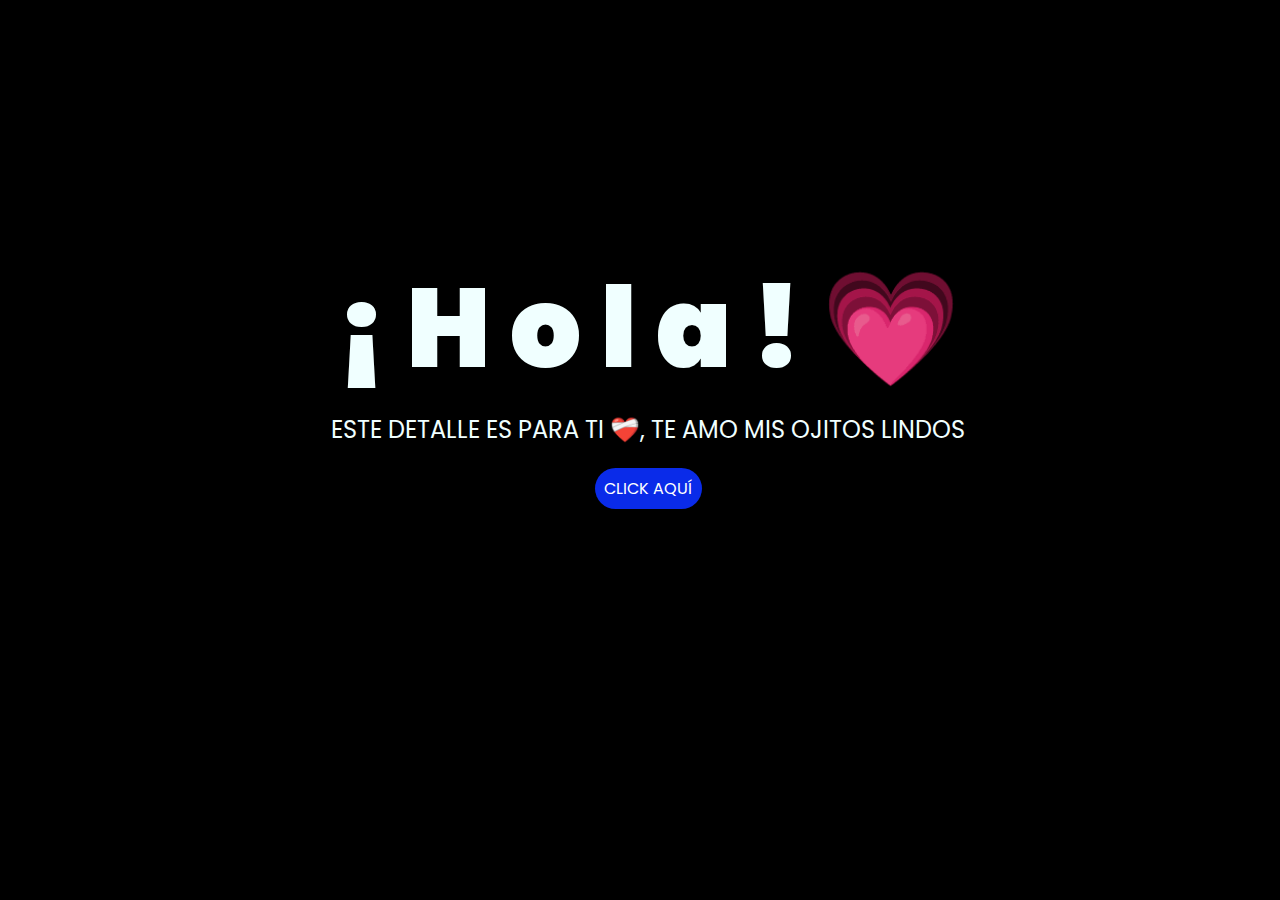
<file: index.html>
<!DOCTYPE html>
<html lang="es">

<head>
    <meta charset="UTF-8">
    <meta http-equiv="X-UA-Compatible" content="IE=edge">
    <meta name="viewport" content="width=device-width, initial-scale=1.0">
    <link rel="stylesheet" href="css/style.css">
    <link rel="icon" href="img/flowers.png" type="image/x-icon">
    <title>Flowers</title>
</head>

<body>
    <div class="greetings">
        <span>¡</span>
        <span>H</span>
        <span>o</span>
        <span>l</span>
        <span>a</span>
        <span>!</span>
        <span>💗</span>
    </div>
    <div class="description">
        <span>ESTE DETALLE ES PARA TI ❤️‍🩹, TE AMO MIS OJITOS LINDOS</span>
    </div>
    <div class="button">
        <button class="botones">
            <a href="flower.html" style="color: #fff;">CLICK AQUÍ</a>
        </button>
    </div>

</body>

</html>
</file>
<file: css/style.css>
@import url('https://fonts.googleapis.com/css2?family=Poppins:ital,wght@0,500;1,900&display=swap');
*{
    font-family: 'Poppins',cursive;
}
body{
    color: azure;
    width: 100%;
    height: 82vh;
    display: flex;
    flex-direction: column;
    align-items: center;
    justify-content: center;
    background-color: black;
    /* padding-top: -30; */
}

.botones{
    padding: 9px;
    border-radius: 80px;
    background-color: transparent;
    border: none;
}

.botones a{
    background-color: #0a2be9;
    padding: 9px;
    border-radius: 80px;
    -webkit-border-radius: 80px;
    -moz-border-radius: 80px;
    -ms-border-radius: 80px;
    -o-border-radius: 80px;

}

.botones a:focus{
    background-color: rgb(50, 194, 194);
}

.greetings{
    font-size: 7rem;
    font-weight: 900;
}
.greetings > span{
    animation: glow 2.5s ease-in-out infinite;
}
@keyframes glow{
    0%, 100%{
        color: #fff;
        text-shadow: 0 0 12px #39c6d6, 0 0 50px #39c6d6, 0 0 100px #39c6d6;
    }
    10%, 90%{
        color: #111;
        text-shadow: none;
    }
}
.greetings > span:nth-child(2){
    animation-delay: .2s ;
}
.greetings > span:nth-child(3){
    animation-delay: .4s ;
}
.greetings > span:nth-child(4){
    animation-delay: .6s;
}
.greetings > span:nth-child(5){
    animation-delay: .8s;
}
.greetings > span:nth-child(6){
    animation-delay: 1s;
}

.description{
    font-size: 1.5rem;
    margin-bottom: 20px;
}

.button a{
    text-decoration: none;
    font-size: 1rem;
    color: #111;
}

@media screen and (max-width:574px){
    .greetings{
        display: block;
        font-size: 4rem;
        font-weight: 800;
        text-align: center;
    }
    .description{
        font-size: 2rem;
    }
    
    .button a{
        font-size: 1rem;
    }
}
</file>
